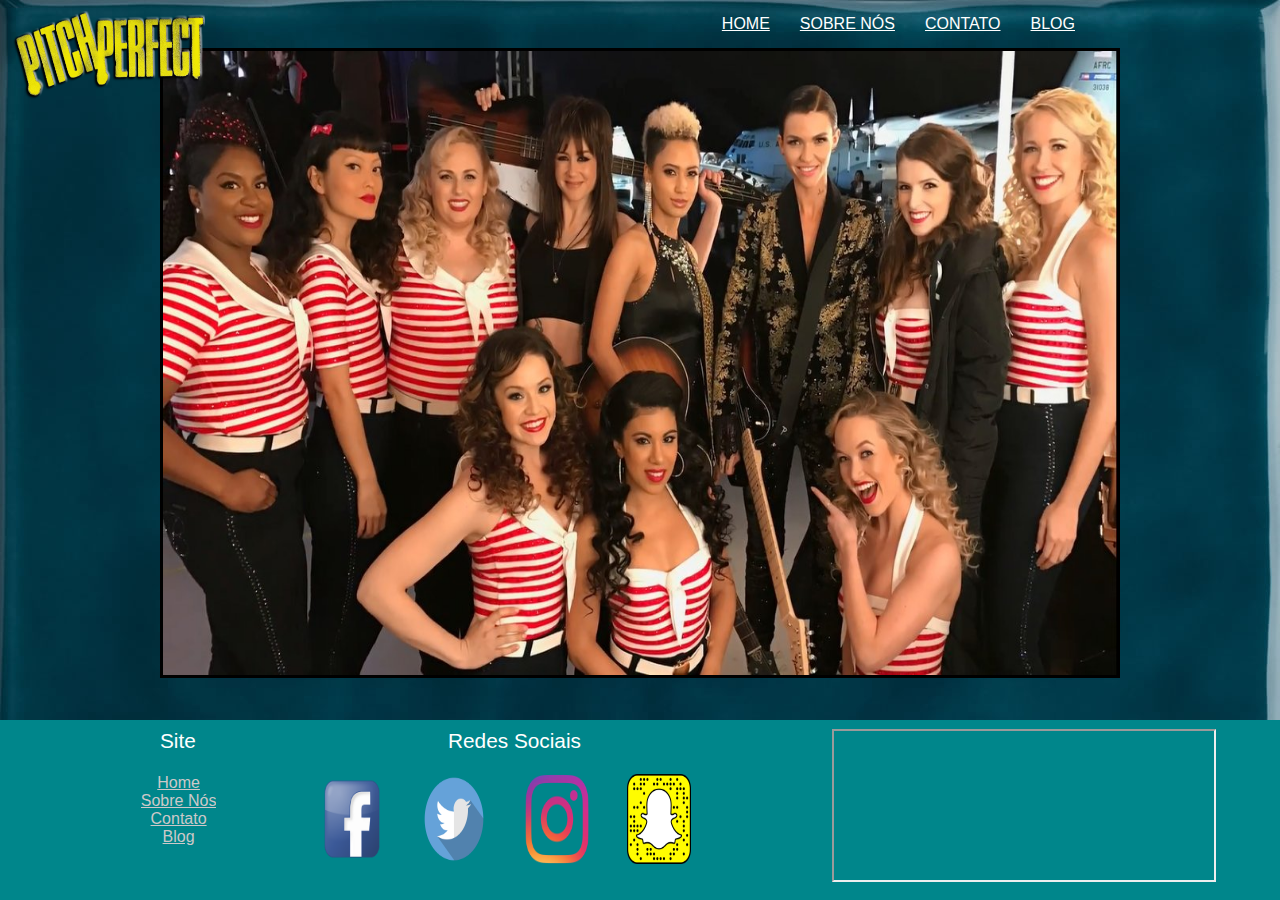
<file: index.html>
﻿<!DOCTYPE html>
<html lang="pt-br">
 <head>	
	<meta charset="UTF-8" />
	<meta name="viewport" content="width=device-width, initial-scale=1.0">
    <meta http-equiv="X-UA-Compatible" content="ie=edge">
	<meta name="author" content="Amanda Moraes">
    <meta name="description" content="Fique por dentro das novidades do filme Pitch Perfect. Visite nosso site e veja o que há nos bastidores, músicas, e muito mais... Estreia 22 de Dezembro, não percam!!">
    <meta name="keywords" content="pitch perfect, anna kendrick, brittany snow, filme, estreia, musical">
	<link rel="stylesheet" href="estilo.css"/>
	<title>Página Inicial</title>

	<!-- Global site tag (gtag.js) - Google Analytics -->
    <script async src="https://www.googletagmanager.com/gtag/js?id=UA-124841829-1"></script>
    <script>
        window.dataLayer = window.dataLayer || [];
        function gtag(){dataLayer.push(arguments);}
        gtag('js', new Date());
        gtag('config', 'UA-124841829-1');
    </script> 
 </head>
 <body>
	 <header>
		<nav>
			<ul>
				<li><a href="index.html" title="Página Principal" tabindex="1" accesskey="H">Home</a></li>
				<li><a href="sobre.html" title="Sobre Nós" tabindex="2" accesskey="S">Sobre Nós</a></li>
				<li><a href="contato.html" title="Página de Contato" tabindex="3" accesskey="C">Contato</a></li>
				<li><a href="https://amandamoraes95.wordpress.com/" title="Blog" tabindex="4" accesskey="B">Blog</a></li>
			</ul>
		</nav>
	 </header>
	<div class="slider">
		<div class="figure">
			<img src="a.jpg" alt="bastidores"/>
			<img src="c.jpg" alt="videoclipe - freedom/when i'm gone"/>
			<img src="d.png" alt="videoclipe - freedom/when i'm gone"/>
		</div>
	</div>
	<footer>			
		<iframe src="https://www.google.com/maps/embed?pb=!1m18!1m12!1m3!1d3507.128037249293!2d-81.4716132849209!3d28.475690482479997!2m3!1f0!2f0!3f0!3m2!1i1024!2i768!4f13.1!3m3!1m2!1s0x88e77ec39415df75%3A0xf985d8fc7734a5a1!2sUniversal+Studios+Florida!5e0!3m2!1spt-BR!2sbr!4v1511825785142"></iframe>
		<p id="endereco">Site</p>
		<ul id="enderecoLista">
			<li><a href="index.html" title="Página Principal" tabindex="5" accesskey="H">Home</a></li>
			<li><a href="sobre.html" title="Sobre Nós" tabindex="6" accesskey="S">Sobre Nós</a></li>
			<li><a href="contato.html" title="Página de Contato" tabindex="7" accesskey="C">Contato</a></li>
			<li><a href="https://amandamoraes95.wordpress.com/" title="Blog" tabindex="8" accesskey="B">Blog</a></li>
		</ul>
		<p id="redesocial">Redes Sociais</p>
		<a href="https://www.facebook.com/aescolhaperfeita/?brand_redir=220023461397598" target="_blank" tabindex="9"><img id="f" src="f.png"/></a>
		<a href="https://twitter.com/PitchPerfect" target="_blank" tabindex="10"><img id="t" src="t.png"/></a>
		<a href="https://www.instagram.com/pitchperfectmovie/?hl=pt-br" target="_blank" tabindex="11"><img id="i" src="i.png"/></a>
		<a href="http://pitchperfectsnapchat.tumblr.com/" target="_blank" tabindex="12"><img id="s" src="s.png"/></a>
	</footer>
	<img id="l" src="l.png"/>
 </body>
 </html>
</file>
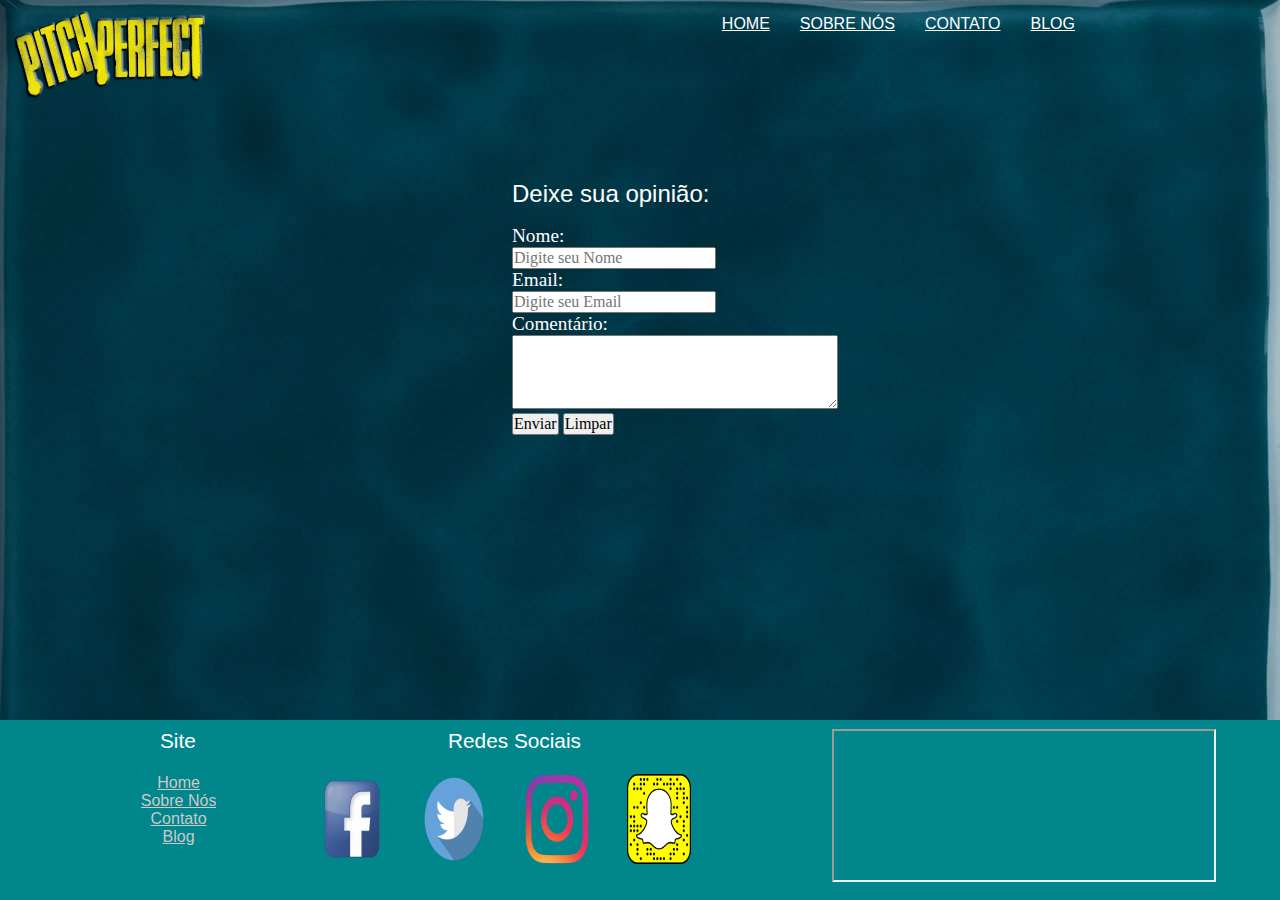
<file: contato.html>
<!DOCTYPE html>
<html lang="pt-br">
<head>
    <meta charset="UTF-8">
    <meta name="viewport" content="width=device-width, initial-scale=1.0">
    <meta http-equiv="X-UA-Compatible" content="ie=edge">
    <meta name="author" content="Amanda Moraes">
    <meta name="description" content="Fique por dentro das novidades do filme Pitch Perfect. Visite nosso site e veja o que há nos bastidores, músicas, e muito mais... Estreia 22 de Dezembro, não percam!!">
    <meta name="keywords" content="pitch perfect, anna kendrick, brittany snow, filme, estreia, musical">
    <link rel="stylesheet" href="estilo.css"/>
    <title>Contato</title>

    <!-- Global site tag (gtag.js) - Google Analytics -->
    <script async src="https://www.googletagmanager.com/gtag/js?id=UA-124841829-1"></script>
    <script>
        window.dataLayer = window.dataLayer || [];
        function gtag(){dataLayer.push(arguments);}
        gtag('js', new Date());
        gtag('config', 'UA-124841829-1');
    </script>    
</head>
<body>
    <header>
        <nav>
            <ul>
                <li><a href="index.html" title="Página Principal" tabindex="1" accesskey="H">Home</a></li>
				<li><a href="sobre.html" title="Sobre Nós" tabindex="2" accesskey="S">Sobre Nós</a></li>
				<li><a href="contato.html" title="Página de Contato" tabindex="3" accesskey="C">Contato</a></li>
                <li><a href="https://amandamoraes95.wordpress.com/" title="Blog" tabindex="4" accesskey="B">Blog</a></li>
            </ul>
        </nav>
    </header>
    <p id="formulario">Deixe sua opinião:</p>
    <ul id="form">
      <label>Nome:</label></br>
          <input type="text" name="Nome" required placeholder="Digite seu Nome" oninvalid="setCustomValidaty('Esqueceu seu Nome')" tabindex="5"/></br>
      <label>Email: </label></br>
          <input type="text" name="Email" required placeholder="Digite seu Email" oninvalid="setCustomValidaty('Esqueceu seu Email')" tabindex="6"/></br>
      <label>Comentário:</label> </br>
          <textarea name="minha area de texto" rows="4" cols="36" tabindex="7"></textarea><br/>
      <input type="submit" name="botão enviar" value="Enviar" tabindex="8"/>
      <input type="reset" name="botão limpar" value="Limpar" tabindex="9"/>
    </ul>
    <footer>			
		<iframe src="https://www.google.com/maps/embed?pb=!1m18!1m12!1m3!1d3507.128037249293!2d-81.4716132849209!3d28.475690482479997!2m3!1f0!2f0!3f0!3m2!1i1024!2i768!4f13.1!3m3!1m2!1s0x88e77ec39415df75%3A0xf985d8fc7734a5a1!2sUniversal+Studios+Florida!5e0!3m2!1spt-BR!2sbr!4v1511825785142"></iframe>
		<p id="endereco">Site</p>
		<ul id="enderecoLista">
            <li><a href="index.html" title="Página Principal" tabindex="10" accesskey="H">Home</a></li>
            <li><a href="sobre.html" title="Sobre Nós" tabindex="11" accesskey="S">Sobre Nós</a></li>
            <li><a href="contato.html" title="Página de Contato" tabindex="12" accesskey="C">Contato</a></li>
            <li><a href="https://amandamoraes95.wordpress.com/" title="Blog" tabindex="13" accesskey="B">Blog</a></li>
		</ul>
		<p id="redesocial">Redes Sociais</p>
		<a href="https://www.facebook.com/aescolhaperfeita/?brand_redir=220023461397598" target="_blank" tabindex="14"><img id="f" src="f.png"/></a>
		<a href="https://twitter.com/PitchPerfect" target="_blank" tabindex="15"><img id="t" src="t.png"/></a>
		<a href="https://www.instagram.com/pitchperfectmovie/?hl=pt-br" target="_blank" tabindex="16"><img id="i" src="i.png"/></a>
		<a href="http://pitchperfectsnapchat.tumblr.com/" target="_blank" tabindex="17"><img id="s" src="s.png"/></a>
	</footer>
	<img id="l" src="l.png"/>
</body>
</html>
</file>
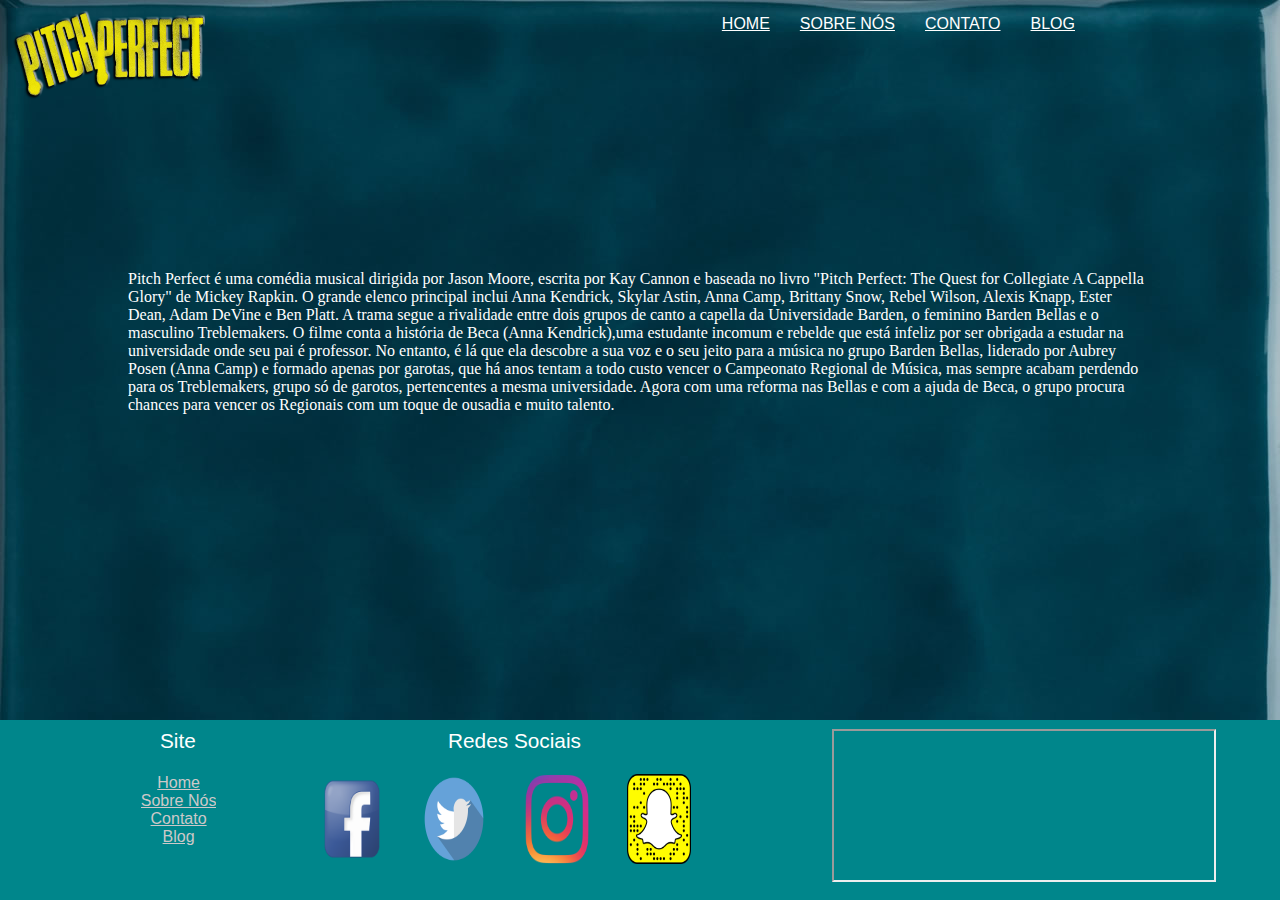
<file: sobre.html>
<!DOCTYPE html>
<html lang="pt-br">
<head>
    <meta charset="UTF-8">
    <meta name="viewport" content="width=device-width, initial-scale=1.0">
    <meta http-equiv="X-UA-Compatible" content="ie=edge">
    <meta name="author" content="Amanda Moraes">
    <meta name="description" content="Fique por dentro das novidades do filme Pitch Perfect. Visite nosso site e veja o que há nos bastidores, músicas, e muito mais... Estreia 22 de Dezembro, não percam!!">
    <meta name="keywords" content="pitch perfect, anna kendrick, brittany snow, filme, estreia, musical">
    <link rel="stylesheet" href="estilo.css"/>
    <title>Sobre Nós</title>

    <!-- Global site tag (gtag.js) - Google Analytics -->
    <script async src="https://www.googletagmanager.com/gtag/js?id=UA-124841829-1"></script>
    <script>
        window.dataLayer = window.dataLayer || [];
        function gtag(){dataLayer.push(arguments);}
        gtag('js', new Date());
        gtag('config', 'UA-124841829-1');
    </script>
</head>
<body>
    <header>
        <nav>
            <ul>
                <li><a href="index.html" title="Página Principal" tabindex="1" accesskey="H">Home</a></li>
                <li><a href="sobre.html" title="Sobre Nós" tabindex="2" accesskey="P">Sobre Nós</a></li>
                <li><a href="contato.html" title="Página de Contato" tabindex="3" accesskey="S">Contato</a></li>
                <li><a href="https://amandamoraes95.wordpress.com/" title="Blog" tabindex="4" accesskey="B">Blog</a></li>
            </ul>
        </nav>
    </header>
    <p id="texto">Pitch Perfect é uma comédia musical dirigida por Jason Moore, escrita por Kay Cannon e baseada no livro "Pitch Perfect: The Quest for Collegiate A Cappella Glory" de Mickey Rapkin. O grande elenco principal inclui Anna Kendrick, Skylar Astin, Anna Camp, Brittany Snow, Rebel Wilson, Alexis Knapp, Ester Dean, Adam DeVine e Ben Platt. A trama segue a rivalidade entre dois grupos de canto a capella da Universidade Barden, o feminino Barden Bellas e o masculino Treblemakers. O filme conta a história de Beca (Anna Kendrick),uma estudante incomum e rebelde que está infeliz por ser obrigada a estudar na universidade onde seu pai é professor. No entanto, é lá que ela descobre a sua voz e o seu jeito para a música no grupo Barden Bellas, liderado por Aubrey Posen (Anna Camp) e formado apenas por garotas, que há anos tentam a todo custo vencer o Campeonato Regional de Música, mas sempre acabam perdendo para os Treblemakers, grupo só de garotos, pertencentes a mesma universidade. Agora com uma reforma nas Bellas e com a ajuda de Beca, o grupo procura chances para vencer os Regionais com um toque de ousadia e muito talento.</p>
    <footer>			
		<iframe src="https://www.google.com/maps/embed?pb=!1m18!1m12!1m3!1d3507.128037249293!2d-81.4716132849209!3d28.475690482479997!2m3!1f0!2f0!3f0!3m2!1i1024!2i768!4f13.1!3m3!1m2!1s0x88e77ec39415df75%3A0xf985d8fc7734a5a1!2sUniversal+Studios+Florida!5e0!3m2!1spt-BR!2sbr!4v1511825785142"></iframe>
		<p id="endereco">Site</p>
		<ul id="enderecoLista">
            <li><a href="index.html" title="Página Principal" tabindex="5" accesskey="H">Home</a></li>
            <li><a href="sobre.html" title="Sobre Nós" tabindex="6" accesskey="S">Sobre Nós</a></li>
            <li><a href="contato.html" title="Página de Contato" tabindex="7" accesskey="C">Contato</a></li>
            <li><a href="https://amandamoraes95.wordpress.com/" title="Blog" tabindex="8" accesskey="B">Blog</a></li>
        </ul>
		<p id="redesocial">Redes Sociais</p>
		<a href="https://www.facebook.com/aescolhaperfeita/?brand_redir=220023461397598" target="_blank" tabindex="9"><img id="f" src="f.png"/></a>
		<a href="https://twitter.com/PitchPerfect" target="_blank" tabindex="10"><img id="t" src="t.png"/></a>
		<a href="https://www.instagram.com/pitchperfectmovie/?hl=pt-br" target="_blank" tabindex="11"><img id="i" src="i.png"/></a>
		<a href="http://pitchperfectsnapchat.tumblr.com/" target="_blank" tabindex="12"><img id="s" src="s.png"/></a>
	</footer>
	<img id="l" src="l.png"/>
</body>
</html>
</file>
<file: estilo.css>
a[accesskey]: after {margin: 0 0 0 10px; content: "[" attr(accesskey) "]";}

*{
    margin: 0;
    padding: 0;
    list-style-type: none;    
    box-sizing: border-box;
    font: 16px sans-serif;
    overflow: hidden;
    color: #FFF;
}

body {
    background-image: url(bg.jpg);
}

@keyframes slider{
    
        0%{
            left: 0;
        }
        
        20%{
            left: 0;
        }
        
        40%{
            left: -100%;
        }
        
        60%{
            left: -100%;
        }
        
        80%{
            left: -200%;
        }
        
        100%{
            left: -200%;
        }
    }
    
    .slider{
        position: absolute;
        width: 75%;
        height: 70%;
        left: 12.5%;
        overflow: hidden;
        border: 3px solid black;
    }
    
    .slider .figure{
        position: relative;
        width: 500%;
        height: 100%;
        margin: 0;
        left: 0;
        text-align: left;
        font-size: 0;
        animation: 20s slider infinite;
    }
    
    .slider .figure img{
        position: relative;
        width: 20%;
        height: 100%;
    }

    nav ul {
        max-width: 900px;
        width: 90%;
        margin: auto;
        display: flex;
        justify-content: flex-end;
      }
      nav ul li a {
        padding: 15px;
        display: block;
        text-transform: uppercase;
      }
      @media (max-width: 768px) {
        nav ul {
          justify-content: space-between;
        }
      }
      @media (max-width: 480px) {
        nav ul {
          flex-direction: column;
          align-items: center;
        }
      }

    footer{
        position: absolute;
        top: 80%;
        width: 100%;
        height: 20%;
        background-color: #00868B;
    }
    
    footer #endereco{
        position: absolute;
        top: 5%;
        left: 12.5%;
        font-size: 130%;
    }
    
    footer  #enderecoLista{
        position: absolute;
        top: 30%;
        left: 11%;
        text-align: center;
        list-style: none;
    }
    
    footer #enderecoLista li a{
        color: #CDC9C9;
        font-size: 100%;
    }

    footer iframe{
        position: absolute;
        left: 65%;
        top: 5%;
        width: 30%;
        height: 85%;
    }

    footer #redesocial{
        position: absolute;
        top: 5%;
        left: 35%;
        font-size: 130%;
    }

    footer #f{
        position: absolute;
        top: 30%;
        left: 25%;
        width: 5%;
        height: 50%;
    }

    footer #t{
        position: absolute;
        top: 30%;
        left: 33%;
        width: 5%;
        height: 50%;
    }

    footer #i{
        position: absolute;
        top: 30%;
        left: 41%;
        width: 5%;
        height: 50%;
    }

    footer #s{
        position: absolute;
        top: 30%;
        left: 49%;
        width: 5%;
        height: 50%;
    }

    #l{
        position: absolute;
        top: 1%;
        left: 1%;
        width: 15%;
        height: 10%;
    }

    h1{
        position: absolute;
        left: 35%;
        top: 40%;
        font-size: 150%;
    }

    #formulario{
        position: absolute;
        top: 20%; 
        font-size: 150%;
        left: 40%; 
    }
    
    #form label{ 
        position: relative;
        font-family: 'andalus'; 
        font-size: 120%;
    }
    
    #form{
        position: absolute; 
        top: 25%; 
        font-family: 'andalus';
        left: 40%;   	
    }
    
    #form input, #form textarea{
        font-family: 'andalus';
        color: black; 
    }

    #texto{
        position: absolute;
        top: 30%;
        width: 80%;
        left: 10%;
        font-family: 'andalus';
    }
</file>
